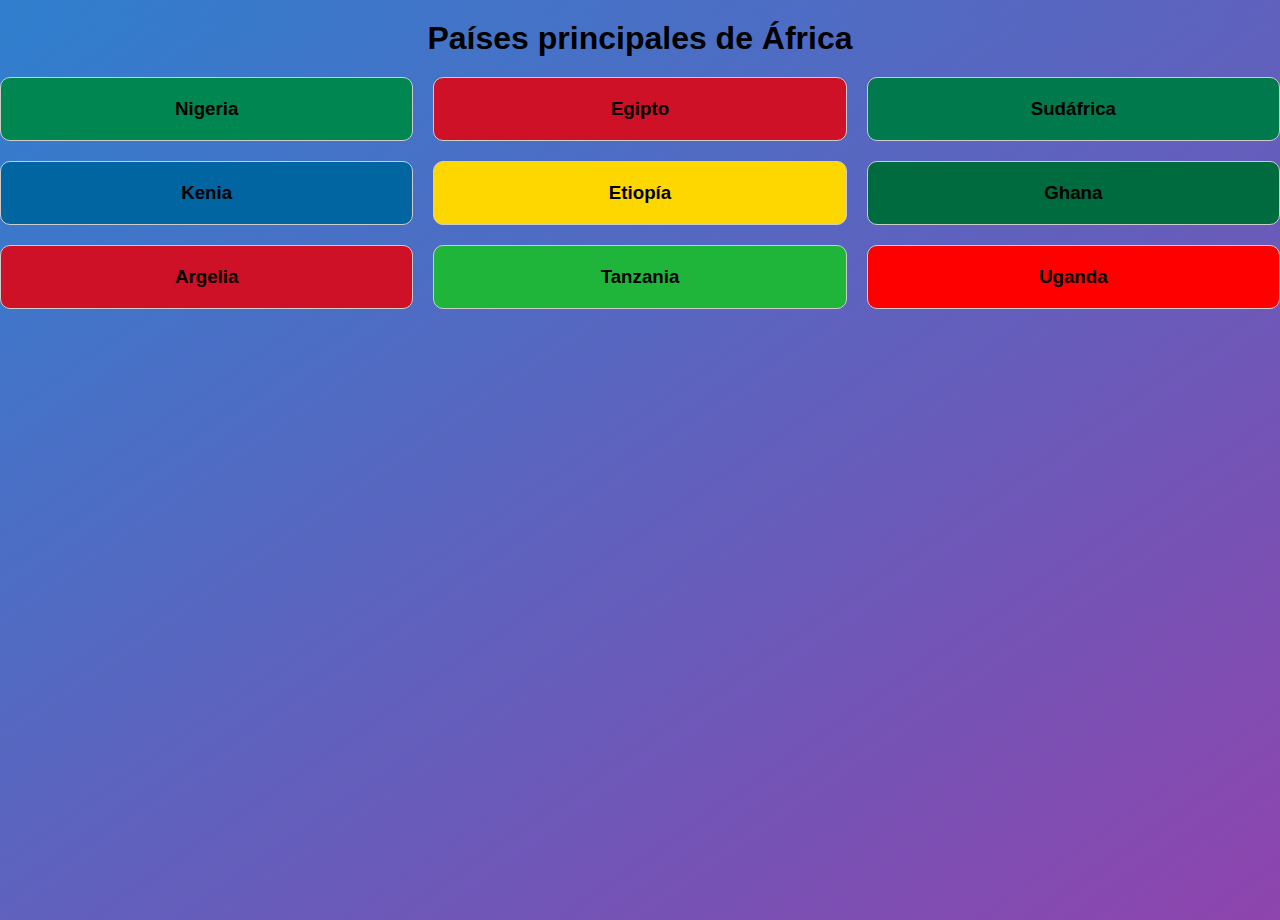
<file: africa.html>
<!DOCTYPE html>
<html lang="es">
<head>
    <title>Países principales de África</title>
    <link rel="stylesheet" href="banderasaf.css">
    <link rel="shortcut icon" href="IMGS/logo.png" type="image-icon">
    <meta charset="UTF-8">
</head>
<body>
    <h1>Países principales de África</h1>

    <section class="country-grid">
        <div class="country-box" id="pais1">
            <h3><a href="indefinido.html">Nigeria</a></h3>
        </div>
        <div class="country-box" id="pais2">
            <h3><a href="indefinido.html">Egipto</a></h3>
        </div>
        <div class="country-box" id="pais3">
            <h3><a href="indefinido.html">Sudáfrica</a></h3>
        </div>
        <div class="country-box"  id="pais4">
            <h3><a href="indefinido.html">Kenia</a></h3>
        </div>
        <div class="country-box"  id="pais5">
            <h3><a href="indefinido.html">Etiopía</a></h3>
        </div>
        <div class="country-box"  id="pais6">
            <h3><a href="indefinido.html">Ghana</a></h3>
        </div>
        <div class="country-box"  id="pais7">
            <h3><a href="indefinido.html">Argelia</a></h3>
        </div>
        <div class="country-box"  id="pais8">
            <h3><a href="indefinido.html">Tanzania</a></h3>
        </div>
        <div class="country-box"  id="pais9">
            <h3><a href="indefinido.html">Uganda</a></h3>
        </div>
    </section>
</body>
</html>
</file>
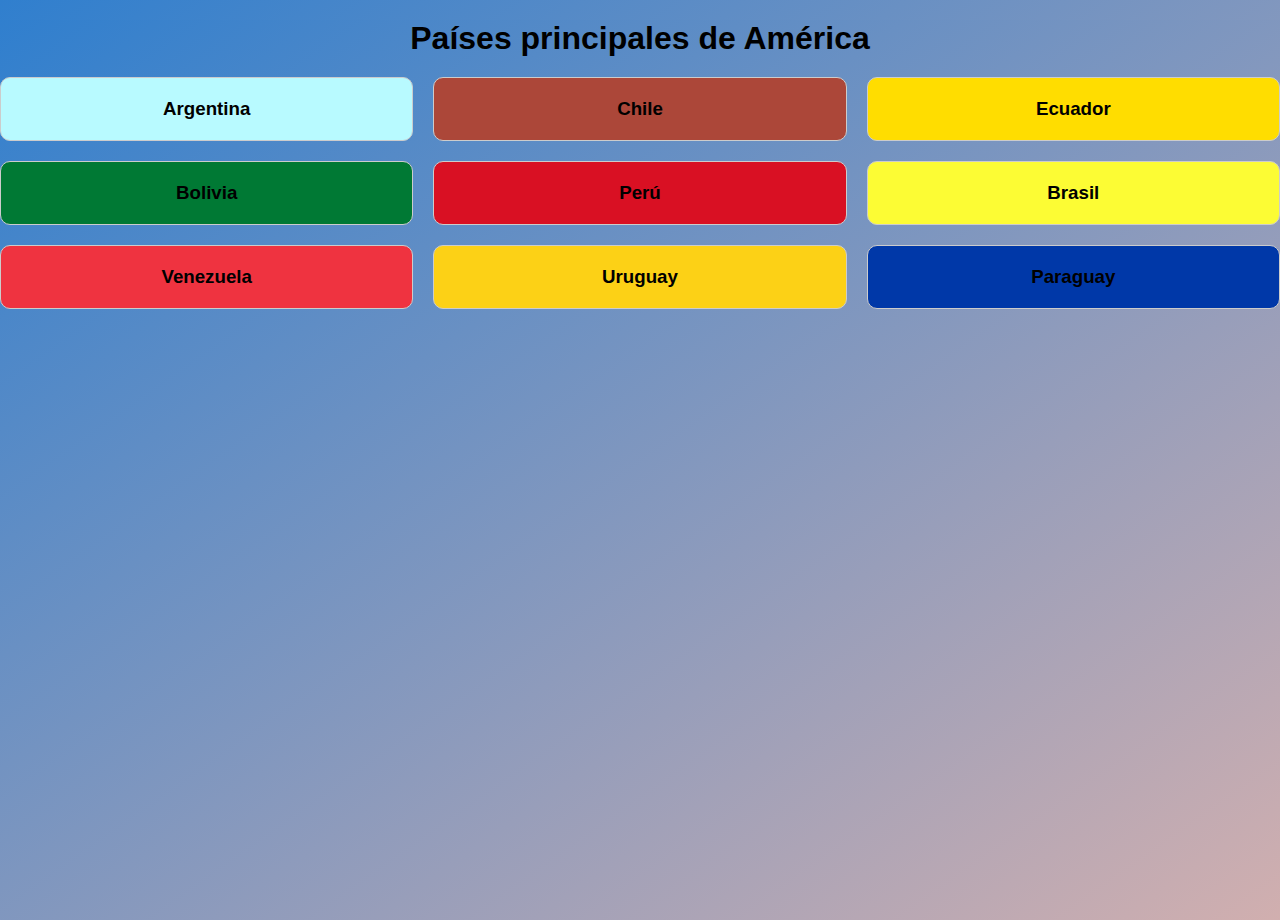
<file: america.html>
<!DOCTYPE html>
<html lang="es">
<head>
    <title>Países de América</title>
    <link rel="stylesheet" href="banderasam.css">
    <link rel="shortcut icon" href="IMGS/logo.png" type="image-icon">

</head>
<body>
    <h1>Países principales de América</h1>

    <section class="country-grid">
        <div class="country-box" id="pais1">
            <h3><a href="Argentina.html">Argentina</a></h3>
        </div>
        <div class="country-box" id="pais2">
            <h3><a href="indefinido.html" target="_blank">Chile</a></h3>
        </div>
        <div class="country-box" id="pais3">
            <h3><a href="indefinido.html" target="_blank">Ecuador</a></h3>
        </div>
        <div class="country-box" id="pais4">
            <h3><a href="indefinido.html" target="_blank">Bolivia</a></h3>
        </div>
        <div class="country-box" id="pais5">
            <h3><a href="indefinido.html" target="_blank">Perú</a></h3>
        </div>
        <div class="country-box" id="pais6">
            <h3><a href="indefinido.html" target="_blank">Brasil</a></h3>
        </div>
        <div class="country-box" id="pais7">
            <h3><a href="indefinido.html" target="_blank">Venezuela</a></h3>
        </div>
        <div class="country-box" id="pais8">
            <h3><a href="indefinido.html" target="_blank">Uruguay</a></h3>
        </div>
        <div class="country-box" id="pais9">
            <h3><a href="indefinido.html" target="_blank">Paraguay</a></h3>
        </div>
    </section>
</body>
</html>
</file>
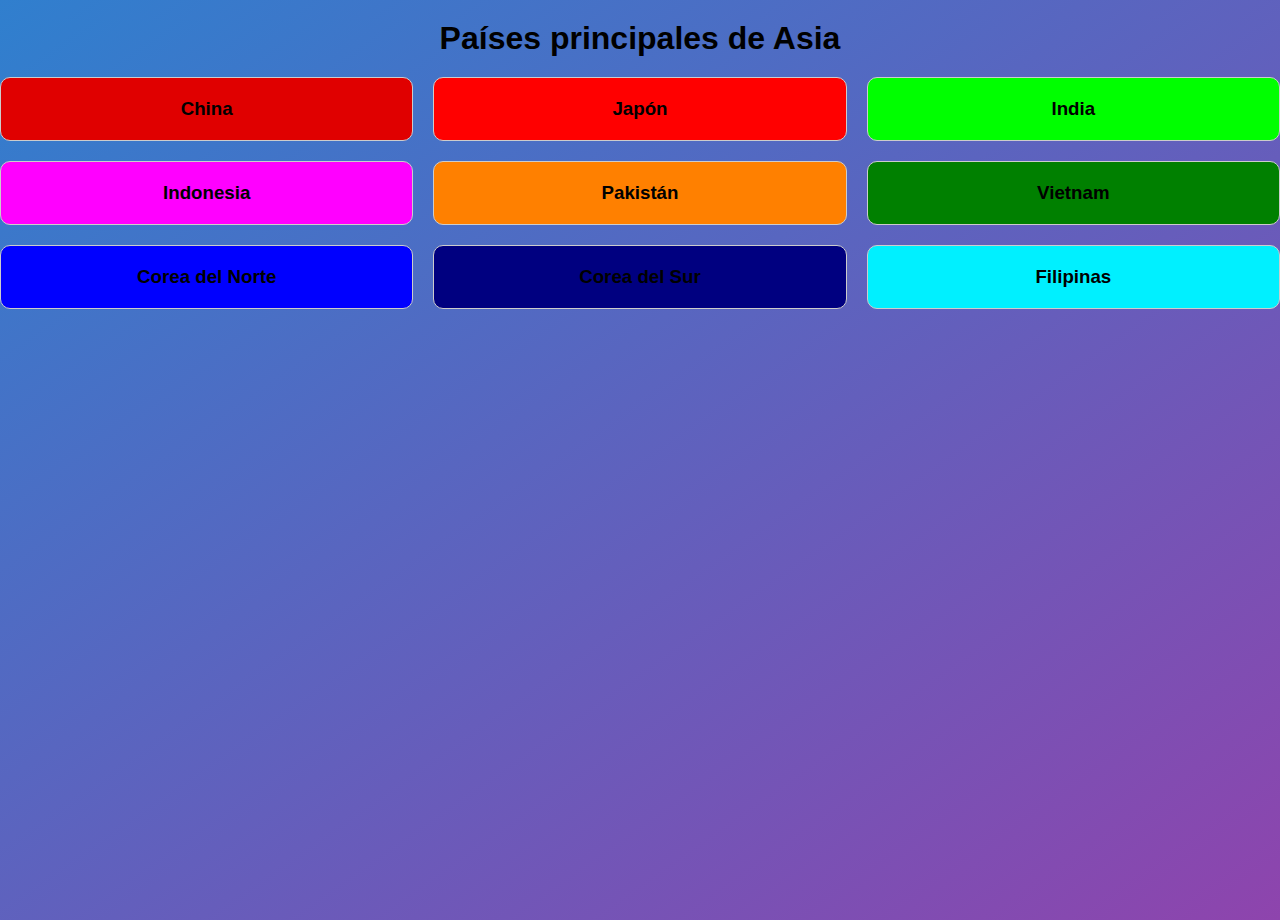
<file: asia.html>
<!DOCTYPE html>
<html lang="es">
<head>
  <title>Países de Asia</title>
  <link rel="stylesheet" href="banderasas.css">
  <link rel="shortcut icon" href="IMGS/logo.png" type="image-icon">

</head>
<body>
  <h1>Países principales de Asia</h1>

  <section class="country-grid">
    <div class="country-box" id="pais1">
      <h3><a href="indefinido.html">China</a></h3>
    </div>
    <div class="country-box" id="pais2">
      <h3><a href="indefinido.html">Japón</a></h3>
    </div>
    <div class="country-box" id="pais3">
      <h3><a href="indefinido.html">India</a></h3>
    </div>
    <div class="country-box" id="pais4">
      <h3><a href="indefinido.html">Indonesia</a></h3>
    </div>
    <div class="country-box" id="pais5">
      <h3><a href="indefinido.html">Pakistán</a></h3>
    </div>
    <div class="country-box" id="pais6">
      <h3><a href="indefinido.html">Vietnam</a></h3>
    </div>
    <div class="country-box" id="pais7">
      <h3><a href="indefinido.html">Corea del Norte</a></h3>
    </div>
    <div class="country-box" id="pais8">
      <h3><a href="indefinido.html">Corea del Sur</a></h3>
    </div>
    <div class="country-box" id="pais9">
      <h3><a href="indefinido.html">Filipinas</a></h3>
    </div>
  </section>
</body>
</html>
</file>
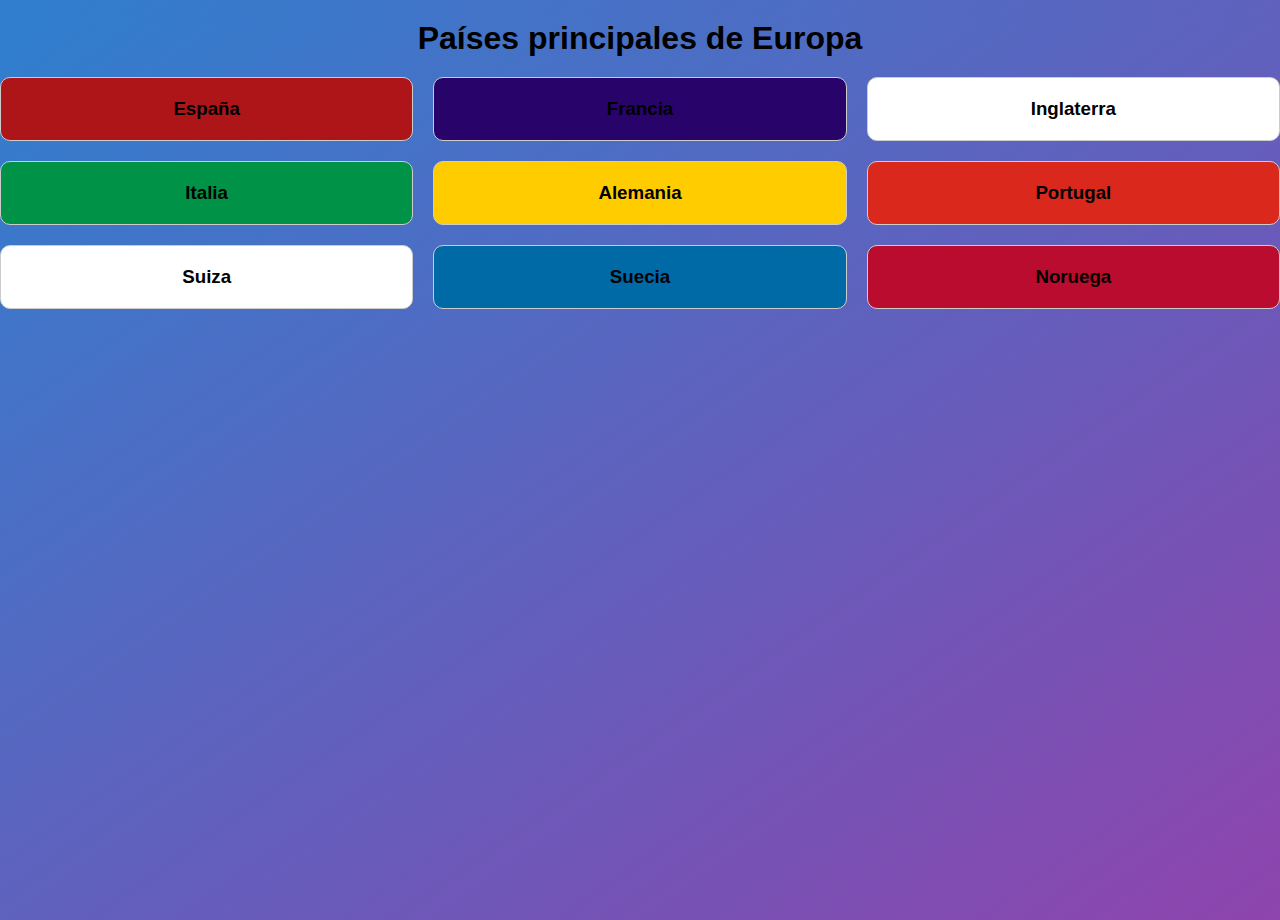
<file: europa.html>
<!DOCTYPE html>
<html lang="es">
<head>
    <title>Países de Europa</title>
    <link rel="shortcut icon" href="IMGS/logo.png" type="image-icon">

    <link rel="stylesheet" href="banderaseu.css">
    <meta charset="UTF-8">
</head>
<body>
    <h1>Países principales de Europa</h1>

    <section class="country-grid">
        <div class="country-box" id="pais1">
            <h3><a href="espana.html">España</a></h3>
        </div>
        <div class="country-box" id="pais2">
            <h3><a href="indefinido.html">Francia</a></h3>
        </div>
        <div class="country-box" id="pais3">
            <h3><a href="indefinido.html">Inglaterra</a></h3>
        </div>
        <div class="country-box"  id="pais4">
            <h3><a href="indefinido.html">Italia</a></h3>
        </div>
        <div class="country-box"  id="pais5">
            <h3><a href="indefinido.html">Alemania</a></h3>
        </div>
        <div class="country-box"  id="pais6">
            <h3><a href="indefinido.html">Portugal</a></h3>
        </div>
        <div class="country-box"  id="pais7">
            <h3><a href="indefinido.html">Suiza</a></h3>
        </div>
        <div class="country-box"  id="pais8">
            <h3><a href="indefinido.html">Suecia</a></h3>
        </div>
        <div class="country-box"  id="pais9">
            <h3><a href="indefinido.html">Noruega</a></h3>
        </div>
    </section>
</body>
</html>
</file>
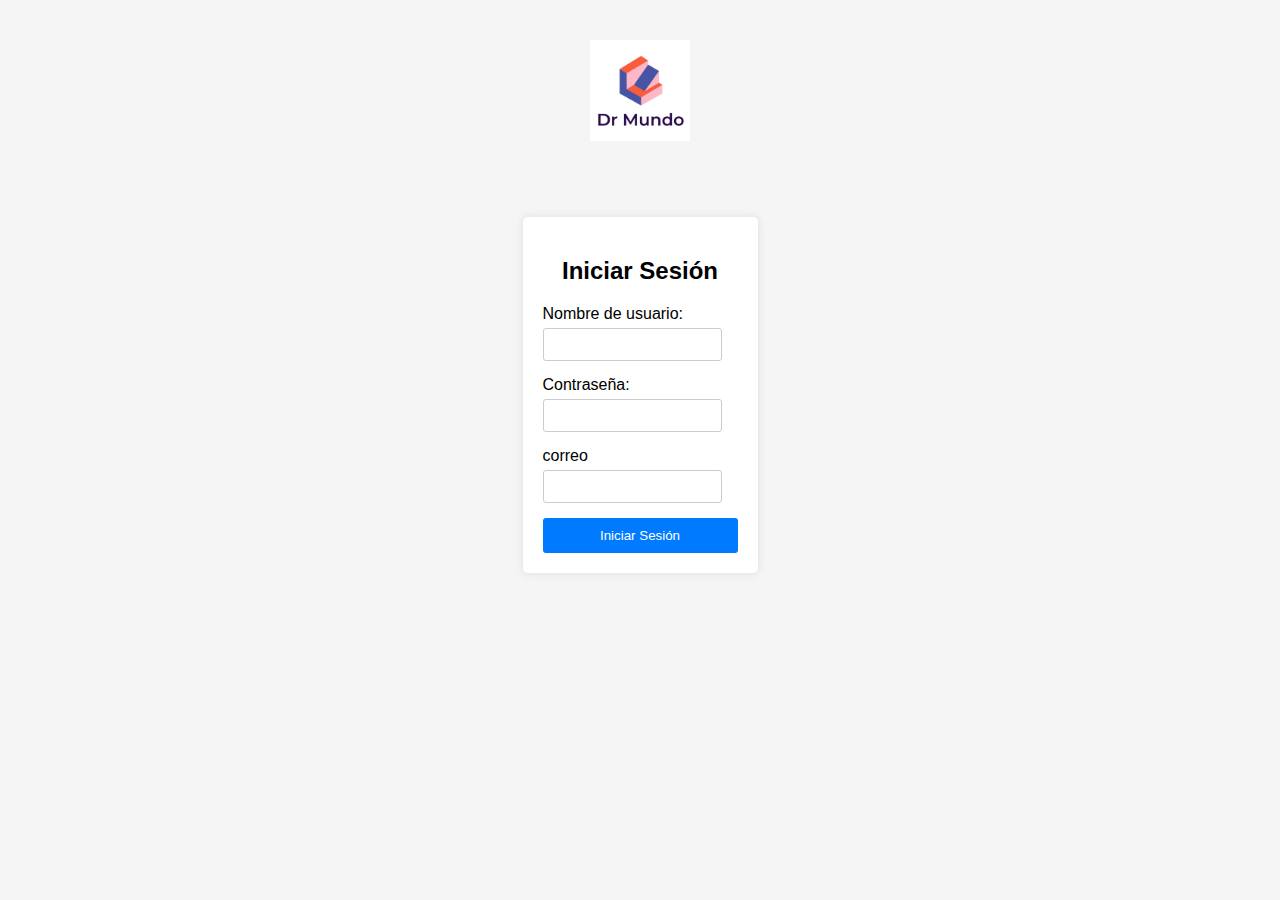
<file: registro.html>
<!DOCTYPE html>
<html lang="es">
<head>
  <meta charset="UTF-8">
  <title>Registro</title>
  <link rel="shortcut icon" href="IMGS/logo.png" type="image-icon">

  <link rel="stylesheet" href="sesion.css">
</head>
<body>
  <div class="centroimagen">
    <a href="index.html"><img src="IMGS/logo.png" alt="asda" width="100px" class="centroimagen"></a>

</div>
    <div class="login-container">
      <form class="login-form">
        <h2>Iniciar Sesión</h2>
        <div class="input-group">
          <label for="username">Nombre de usuario:</label>
          <input type="text" id="username" name="username" required>
        </div>
        <div class="input-group">
          <label for="password">Contraseña:</label>
          <input type="password" id="password" name="password" required>
        </div>
        <div class="input-group">
          <label for="correo">correo</label>
          <input type="email" id="email" name="email" required>
        </div>
        <button type="submit">Iniciar Sesión</button>  
      </form>
    </div>
  </body>
</html>
</file>
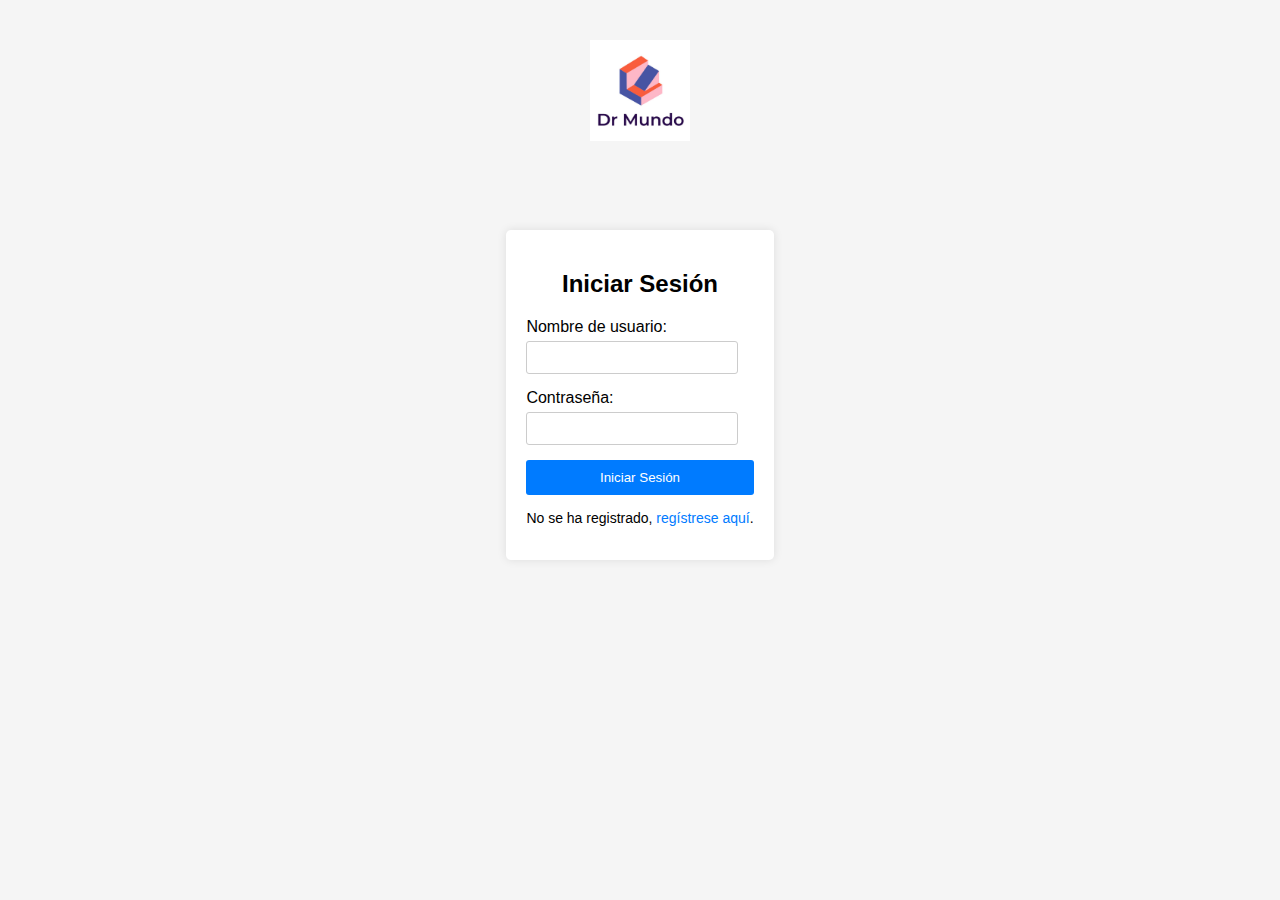
<file: sesion.html>
<!DOCTYPE html>
<html lang="es">
<head>
  <meta charset="UTF-8">
  <title>Iniciar Sesión</title>
  <link rel="stylesheet" href="sesion.css">
  <link rel="shortcut icon" href="IMGS/logo.png" type="image-icon">

</head>
<body> 

    <div class="centroimagen">
        <a href="index.html"><img src="IMGS/logo.png" alt="asda" width="100px" class="centroimagen"></a>
    
    </div>

  <div class="login-container">
    <form class="login-form">

      <h2>Iniciar Sesión</h2>
      <div class="input-group">
        <label for="username">Nombre de usuario:</label>
        <input type="text" id="username" name="username" required>
      </div>
      <div class="input-group">
        <label for="password">Contraseña:</label>
        <input type="password" id="password" name="password" required>
      </div>
      <button type="submit">Iniciar Sesión</button>
      <p class="register-link">No se ha registrado, <a href="registro.html">regístrese aquí</a>.</p>

    </form>
  </div>
</body>
</html>
</file>
<file: banderasaf.css>
* {
    font-family: Arial, Helvetica, sans-serif;
    margin: 0;
    padding: 0;
    
}

html, body {
    margin: 0; 
    padding: 0;
    height: 100%;
    background-color: #ffffffd0;
    background: linear-gradient(to bottom right, #307fce, rgb(142, 68, 173));

}

h1 {
    text-align: center;
    margin: 20px 0;
}

.country-grid {
    display: grid;
    grid-template-columns: repeat(3, 1fr);
    gap: 20px;
}

.country-box {
    border: 1px solid #ccc;
    padding: 20px;
    text-align: center;
    border-radius: 10px;
    overflow: hidden;
}

.country-box img {
    margin: -3px;
    height: auto;
    width: 100%; /* Asegura que la imagen cubra completamente el contenedor */
}

.country-box:hover {
    transform: scale(1.1);
}

a {
    text-decoration: none;
    color: black;
}

#pais1 {
    background-color: #008751; /* Color de Nigeria */
}
#pais2 {
    background-color: #CE1126; /* Color de Egipto */
    color: white;
}
#pais3 {
    background-color: #007A4D; /* Color de Sudáfrica */
}
#pais4 {
    background-color: #0065A1; /* Color de Kenia */
}
#pais5 {
    background-color: #FFD700; /* Color de Etiopía */
}
#pais6 {
    background-color: #006B3F; /* Color de Ghana */
}
#pais7 {
    background-color: #CE1126; /* Color de Argelia */
    color: white;
}
#pais8 {
    background-color: #1EB53A; /* Color de Tanzania */
}
#pais9 {
    background-color: #FF0000; /* Color de Uganda */
}
</file>
<file: banderasam.css>
* {
    font-family: Arial, Helvetica, sans-serif;
    margin: 0;
    padding: 0;
    
}

html, body {
    margin: 0; 
    padding: 0;
    height: 100%;
    background-color: #ffffffd0;
    background: linear-gradient(to bottom right, #307fce, rgb(209, 175, 175));

}

h1 {
    text-align: center;
    margin: 20px 0;
}

.country-grid {
    display: grid;
    grid-template-columns: repeat(3, 1fr);
    gap: 20px;
}

.country-box {
    border: 1px solid #ccc;
    padding: 20px;
    text-align: center;
    border-radius: 10px;
    overflow: hidden;
}

.country-box img {
    margin: -3px;
    height: auto;
    width: 100%; /* Asegura que la imagen cubra completamente el contenedor */
}

.country-box:hover {
    transform: scale(1.1);
}

a {
    text-decoration: none;
    color: black;
}

#pais1 {
    background-color: #b8faff;
}
#pais2 {
    background-color:  #ac4739; /* Establece la imagen de la bandera para el país 2 */
}

#pais3 {
    background-color: #ffdd00ff	; /* Establece la imagen de la bandera para el país 2 */
}
#pais4 {
    background-color: #007934; /* Establece la imagen de la bandera para el país 2 */
}
#pais5 {
    background-color: 	#D91023; /* Establece la imagen de la bandera para el país 2 */
}
#pais6 {
    background-color: #fcfc34; /* Establece la imagen de la bandera para el país 2 */
}
#pais7 {
    background-color: #EF3340; /* Establece la imagen de la bandera para el país 2 */
}
#pais8 {
    background-color: #fcd116ff	; /* Establece la imagen de la bandera para el país 2 */
}
#pais9 {
    background-color: #0038a8    ; /* Establece la imagen de la bandera para el país 2 */
}
</file>
<file: banderasas.css>
* {
    font-family: Arial, Helvetica, sans-serif;
    margin: 0;
    padding: 0;
  }
  
  html, body {
    margin: 0;
    padding: 0;
    height: 100%;
    background-color: #ffffffd0;
    background: linear-gradient(to bottom right, #307fce, rgb(142, 68, 173));
  }
  
  h1 {
    text-align: center;
    margin: 20px 0;
  }
  
  .country-grid {
    display: grid;
    grid-template-columns: repeat(3, 1fr);
    gap: 20px;
  }
  
  .country-box {
    border: 1px solid #ccc;
    padding: 20px;
    text-align: center;
    border-radius: 10px;
    overflow: hidden;
  }
  
  .country-box img {
    margin: -3px;
    height: auto;
    width: 100%; /* Asegura que la imagen cubra completamente el contenedor */
  }
  
  .country-box:hover {
    transform: scale(1.1);
  }
  
  a {
    text-decoration: none;
    color: black;
  }
  
  #pais1 {
    background-color: #E00000; /* China */
  }
  #pais2 {
    background-color: #FF0000; /* Japón */
  }
  #pais3 {
    background-color: #00FF00; /* India */
  }
  #pais4 {
    background-color: #FF00FF; /* Indonesia */
  }
  #pais5 {
    background-color: #FF8000; /* Pakistán */
  }
  #pais6 {
    background-color: #008000; /* Vietnam */
  }
  #pais7 {
    background-color: #0000FF; /* Corea del Norte */
  }
  #pais8 {
    background-color: #000080; /* Corea del Sur */
  }
  #pais9 {
    background-color: #00F0FF; /* Filipinas */
  }
</file>
<file: banderaseu.css>
* {
    font-family: Arial, Helvetica, sans-serif;
    margin: 0;
    padding: 0;
    
}

html, body {
    margin: 0; 
    padding: 0;
    height: 100%;
    background-color: #ffffffd0;
    background: linear-gradient(to bottom right, #307fce, rgb(142, 68, 173));

}

h1 {
    text-align: center;
    margin: 20px 0;
}

.country-grid {
    display: grid;
    grid-template-columns: repeat(3, 1fr);
    gap: 20px;
}

.country-box {
    border: 1px solid #ccc;
    padding: 20px;
    text-align: center;
    border-radius: 10px;
    overflow: hidden;
}

.country-box img {
    margin: -3px;
    height: auto;
    width: 100%; /* Asegura que la imagen cubra completamente el contenedor */
}

.country-box:hover {
    transform: scale(1.1);
}

a {
    text-decoration: none;
    color: black;
}

#pais1 {
    background-color: #AD1519    ;
}
#pais2 {
    background-color: #28036a; /* Establece la imagen de la bandera para el país 2 */
    color: white
}

#pais3 {
    background-color: #FFFFFF    ; /* Establece la imagen de la bandera para el país 2 */
}
#pais4 {
    background-color: 	#009246; /* Establece la imagen de la bandera para el país 2 */
}
#pais5 {
    background-color: #FFCC00    ; /* Establece la imagen de la bandera para el país 2 */
}
#pais6 {
    background-color: #DA291C    ; /* Establece la imagen de la bandera para el país 2 */
}
#pais7 {
    background-color:  white; /* Establece la imagen de la bandera para el país 2 */
}
#pais8 {
    background-color:#006AA7
    ; /* Establece la imagen de la bandera para el país 2 */
}
#pais9 {
    background-color: #BA0C2F; /* Establece la imagen de la bandera para el país 2 */
}
</file>
<file: sesion.css>
/* Estilos generales */
body {
    font-family: Arial, sans-serif;
    margin: 0;
    padding: 0;
    background-color: #f5f5f5;
  }
  
  .login-container {
    display: flex;
    justify-content: center;
    align-items: center;
    height: 100vh;
  }
  
  .login-form {
    background-color: #fff;
    padding: 20px;
    border-radius: 5px;
    box-shadow: 0px 0px 10px rgba(0, 0, 0, 0.1);
  }
  
  .login-form h2 {
    text-align: center;
    margin-bottom: 20px;
  }
  
  .input-group {
    margin-bottom: 15px;
  }
  
  .input-group label {
    display: block;
    margin-bottom: 5px;
  }
  
  .input-group input {
    width: calc(100% - 16px);
    padding: 8px;
    border-radius: 3px;
    border: 1px solid #ccc;
    box-sizing: border-box;
  }
  
  button {
    width: 100%;
    padding: 10px;
    background-color: #007bff;
    color: #fff;
    border: none;
    border-radius: 3px;
    cursor: pointer;
    transition: background-color 0.3s ease;
    box-sizing: border-box;
  }
  
  button:hover {
    background-color: #0056b3;
  }
  
  .register-link {
    text-align: center;
    margin-top: 15px;
    font-size: 14px;
  }
  
  .register-link a {
    color: #007bff;
    text-decoration: none;
  }
  
  .register-link a:hover {
    text-decoration: underline;
  }
  
  .centroimagen{
    transition: transform 0.3s ease; /* Transición suave al cambiar el tamaño */
    text-align: center;
    margin-top: 20px;
    margin-bottom: -100px;
    
  }
  
  .centroimagen:hover {
    transform: scale(1.3); /* Aumentar el tamaño al pasar el cursor */
  }
</file>
